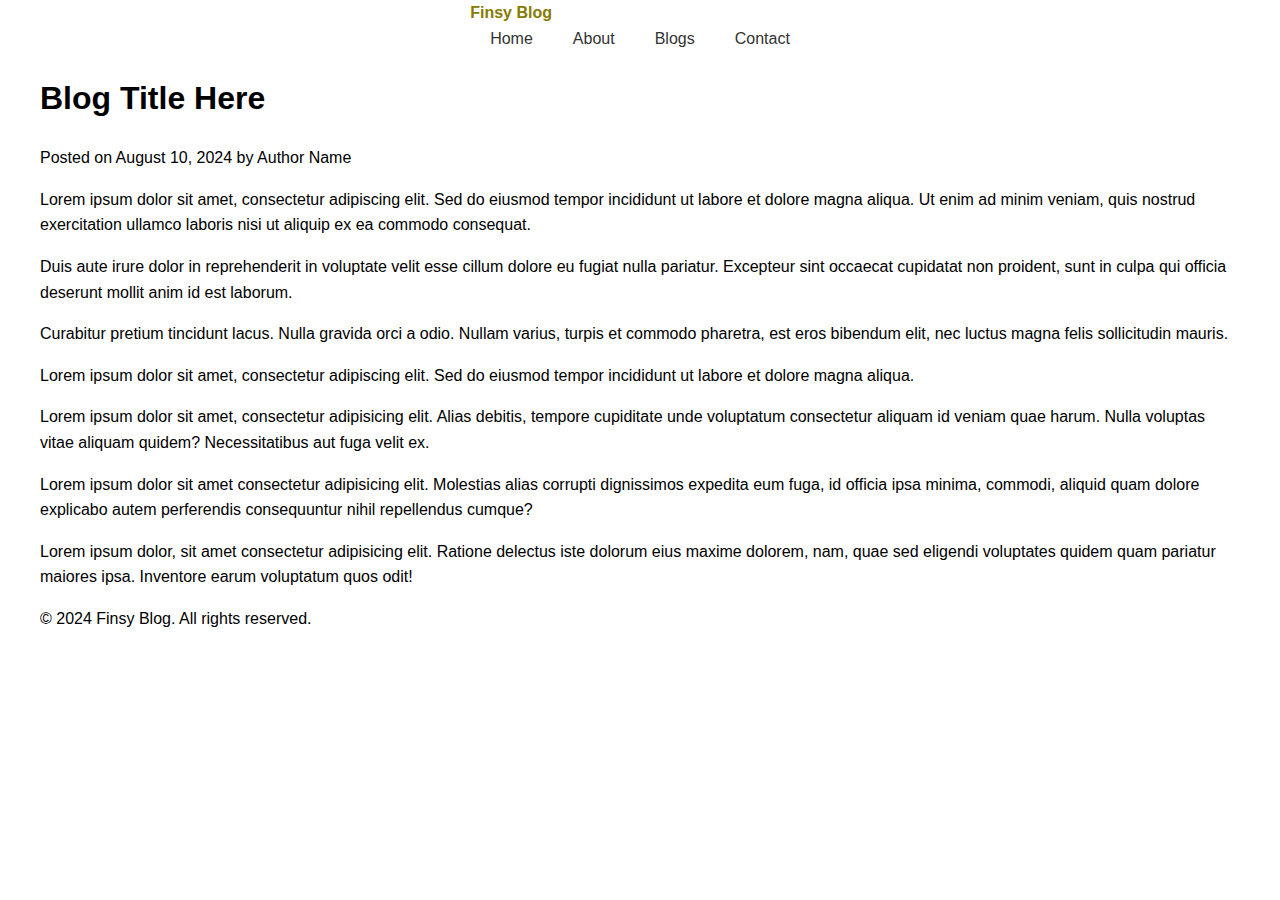
<file: blogpage.html>
<!DOCTYPE html>
<html lang="en">
<head>
    <meta charset="UTF-8">
    <meta name="viewport" content="width=device-width, initial-scale=1.0">
    <title>Blog Title Here</title>
    <link rel="stylesheet" href="css/style.css">
</head>
<body>
    <header>
        <nav class="navbar">
            <div class="container">
                <a href="#" class="logo">Finsy Blog</a>
                <ul class="nav-links">
                    <li><a href="index.html">Home</a></li>
                    <li><a href="aboutus.html">About</a></li>
                    <li><a href="blogsite.html">Blogs</a></li>
                    <li><a href="contact.html">Contact</a></li>
                </ul>
            </div>
        </nav>
    </header>

    <main class="container">
        <article class="blog-post">
            <h1>Blog Title Here</h1>
            <p class="meta">Posted on August 10, 2024 by Author Name</p>
            <p>Lorem ipsum dolor sit amet, consectetur adipiscing elit. Sed do eiusmod tempor incididunt ut labore et dolore magna aliqua. Ut enim ad minim veniam, quis nostrud exercitation ullamco laboris nisi ut aliquip ex ea commodo consequat.</p>
            <p>Duis aute irure dolor in reprehenderit in voluptate velit esse cillum dolore eu fugiat nulla pariatur. Excepteur sint occaecat cupidatat non proident, sunt in culpa qui officia deserunt mollit anim id est laborum.</p>
            <p>Curabitur pretium tincidunt lacus. Nulla gravida orci a odio. Nullam varius, turpis et commodo pharetra, est eros bibendum elit, nec luctus magna felis sollicitudin mauris.</p>
            <p>Lorem ipsum dolor sit amet, consectetur adipiscing elit. Sed do eiusmod tempor incididunt ut labore et dolore magna aliqua.</p>
            <p>Lorem ipsum dolor sit amet, consectetur adipisicing elit. Alias debitis, tempore cupiditate unde voluptatum consectetur aliquam id veniam quae harum. Nulla voluptas vitae aliquam quidem? Necessitatibus aut fuga velit ex.</p>
            <p>Lorem ipsum dolor sit amet consectetur adipisicing elit. Molestias alias corrupti dignissimos expedita eum fuga, id officia ipsa minima, commodi, aliquid quam dolore explicabo autem perferendis consequuntur nihil repellendus cumque?</p>
            <p>Lorem ipsum dolor, sit amet consectetur adipisicing elit. Ratione delectus iste dolorum eius maxime dolorem, nam, quae sed eligendi voluptates quidem quam pariatur maiores ipsa. Inventore earum voluptatum quos odit!</p>

        </article>
    </main>

    <footer>
        <div class="container">
            <p>&copy; 2024 Finsy Blog. All rights reserved.</p>
        </div>
    </footer>
</body>
</html>
</file>
<file: css/style.css>
body {
    font-family: 'Poppins', sans-serif;
    color: #333;
    line-height: 1.6;
    background-color: #ffffff;
    margin: 0;
    padding: 0;
}

h1, h2, h3, h4, h5, h6 {
    font-weight: 600;
    color: #000000;
    font-weight: bolder;
}

p {
    color: #000000;
}

a {
    color: #877A00;
    text-decoration: none;
    font-family: Verdana, Geneva, Tahoma, sans-serif;
    font-weight: 700;
    
}

a:hover {
    color: #000000;
}

.container {
    max-width: 1200px;
    margin: 0 auto;
    padding: 0 15px;
}

.btn {
    background-color: #877A00;
    color: #fff;
    padding: 12px 30px;
    border-radius: 25px;
    text-transform: uppercase;
    font-weight: 600;
    letter-spacing: 1px;
    transition: background-color 0.3s;
}

.btn:hover {
    background-color: #877A00;
    color: #fff;
}
.header {
    background-color: #ffffff;
    padding: 20px 0;
    box-shadow: 0 2px 15px rgba(0, 0, 0, 0.1);
}

.header .logo img {
    max-width: 150px;
    border: #000000;
}

.navbar {
    display: flex;
    justify-content: space-between;
    align-items: center;
    border: #000000;
    
}

.navbar ul {
    list-style: none;
    margin: 0;
    padding: 0;
    display: flex;
    align-items: center;
}

.navbar ul li {
    margin: 0 20px;
}

.navbar ul li a {
    font-weight: 500;
    color: #333;
    transition: color 0.3s;
}

.navbar ul li a:hover {
    color: #877A00;
}
.hero {
    background: url('##') no-repeat center center/cover;
    padding: 100px 0;
    color: #ffffff;
    text-align: center;
}

.hero h1 {
    font-size: 3rem;
    margin-bottom: 20px;
}

.hero p {
    font-size: 1.2rem;
    margin-bottom: 40px;
}

.hero .btn {
    background-color: #877A00;
    color: #fff;
}
.clients {
    background-color: #f1f1f1;
    padding: 50px 0;
}

.clients h2 {
    font-size: 2.5rem;
    color: #2c3e50;
    margin-bottom: 40px;
}

.clients .client-box {
    text-align: center;
    padding: 20px;
    background: #ffffff;
    border-radius: 10px;
    box-shadow: 0 2px 10px rgba(0, 0, 0, 0.1);
}

.clients .client-box img {
    max-width: 80px;
    margin-bottom: 20px;
}

.clients .client-box h3 {
    font-size: 1.5rem;
    color: #c9cb34;
    margin-bottom: 10px;
}

.clients .client-box p {
    color: #666;
}
.products {
    padding: 60px 0;
    background-color: #ffffff;
}

.products h2 {
    font-size: 2.5rem;
    color: #c6c83c;
    margin-bottom: 40px;
    text-align: center;
}

.product-box {
    background: #ffffff;
    padding: 30px;
    margin: 15px 0;
    border-radius: 10px;
    box-shadow: 0 4px 20px rgba(0, 0, 0, 0.1);
    text-align: center;
}

.product-box img {
    max-width: 100px;
    margin-bottom: 20px;
}

.product-box h3 {
    font-size: 1.8rem;
    color: #333;
    margin-bottom: 10px;
}

.product-box p {
    color: #777;
}
.reach {
    padding: 60px 0;
    background-color: #f8f9fa;
    text-align: center;
}

.reach h2 {
    font-size: 2.5rem;
    color: #2c3e50;
    margin-bottom: 40px;
}

.reach-box {
    background-color: #ffffff;
    padding: 20px;
    border-radius: 10px;
    margin-bottom: 30px;
    box-shadow: 0 4px 15px rgba(0, 0, 0, 0.1);
}

.reach-box h3 {
    font-size: 2rem;
    color: #877A00;
    margin-bottom: 10px;
}

.reach-box p {
    font-size: 1rem;
    color: #555;
}
.testimonial {
    padding: 80px 0;
    background-color: #877A00;
    color: #ffffff;
    text-align: center;
}

.testimonial h2 {
    font-size: 2.5rem;
    margin-bottom: 40px;
    color: #877A00;
}

.testimonial .lead {
    font-size: 1.4rem;
    margin-bottom: 30px;
    color: #fff;
    font-style: italic;
}

.testimonial .btn {
    background-color: #877A00;
    color: #2c3e50;
}
.footer {
    background-color: #aeb02c;
    color: #ffffff;
    padding: 40px 0;
    text-align: center;
}

.footer p {
    margin: 0;
    font-size: 1rem;
    color: #999;
}

.footer .list-inline-item {
    margin: 0 10px;
}

.footer .list-inline-item a {
    color: #877A00;
    font-weight: 500;
    text-decoration: none;
}

.footer .list-inline-item a:hover {
    color: #ffffff;
}
@media (max-width: 768px) {
    .navbar ul li {
        margin: 0 10px;
    }

    .hero h1 {
        font-size: 2.5rem;
    }

    .hero p {
        font-size: 1rem;
    }

    .products .product-box img {
        max-width: 60px;
    }

    .reach-box h3 {
        font-size: 1.5rem;
    }

    .testimonial h2 {
        font-size: 2rem;
    }

    .testimonial .lead {
        font-size: 1.1rem;
    }
}
.btn {
    padding: 12px 25px;
    border-radius: 50px;
    font-weight: 600;
    text-transform: uppercase;
    background-color: #877A00;
    color: #2c3e50;
    transition: all 0.3s;
}

.btn:hover {
    background-color: #877A00;
    color: #2c3e50;
    box-shadow: 0 2px 15px rgba(0, 0, 0, 0.2);
}

a {
    color: #877A00;
    text-decoration: none;
    font-weight: 500;
}

a:hover {
    color: #877A00;
    text-decoration: underline;
}
.sticky {
    position: fixed;
    top: 0;
    width: 100%;
    z-index: 1000;
    box-shadow: 0 2px 10px rgba(0, 0, 0, 0.1);
}

.sticky + .content {
    padding-top: 70px; /* Adjust according to the navbar height */
}
.modal {
    display: none;
    position: fixed;
    z-index: 1000;
    left: 0;
    top: 0;
    width: 100%;
    height: 100%;
    overflow: auto;
    background-color: rgb(0, 0, 0);
    background-color: rgba(0, 0, 0, 0.4);
    padding-top: 60px;
}

.modal-content {
    background-color: #fefefe;
    margin: 5% auto;
    padding: 20px;
    border: 1px solid #888;
    width: 80%;
    border-radius: 10px;
}

.close {
    color: #aaa;
    float: right;
    font-size: 28px;
    font-weight: bold;
}

.close:hover,
.close:focus {
    color: black;
    text-decoration: none;
    cursor: pointer;
}
.text{
    text-align: center;
}
h1{
    font-family: Verdana, Geneva, Tahoma, sans-serif;
}
a{
    font-weight: bolder;
}
</file>
